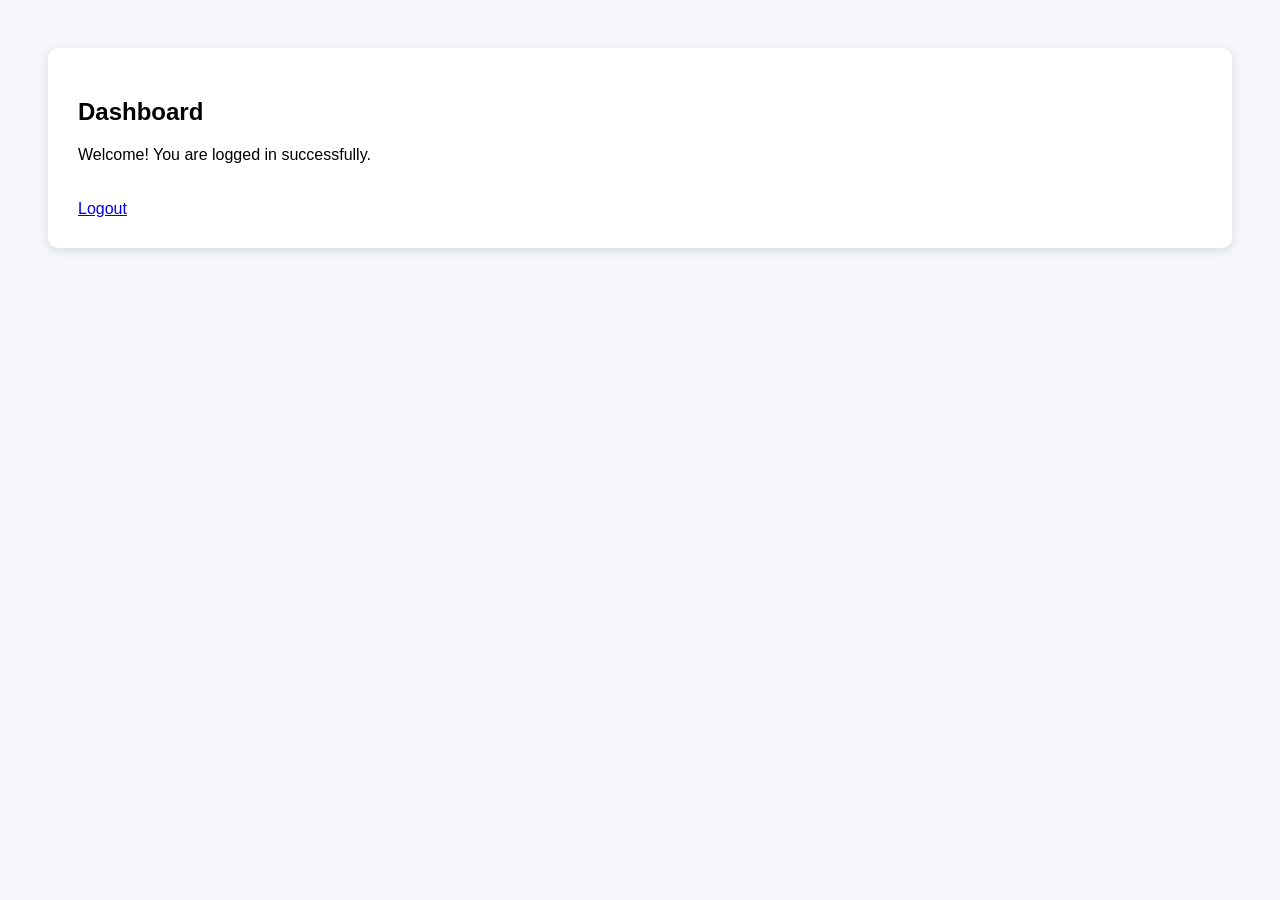
<file: templates/dashboard.html>
<!DOCTYPE html>
<html>

<head>

<title>Dashboard</title>

<style>

body{
font-family:Arial;
background:#f5f6fa;
padding:40px;
}

.card{
background:white;
padding:30px;
border-radius:10px;
box-shadow:0 3px 10px rgba(0,0,0,0.1);
}

a{
display:inline-block;
margin-top:20px;
}

</style>

</head>

<body>

<div class="card">

<h2>Dashboard</h2>

<p>Welcome! You are logged in successfully.</p>

<a href="/logout">Logout</a>

</div>

</body>

</html>
</file>
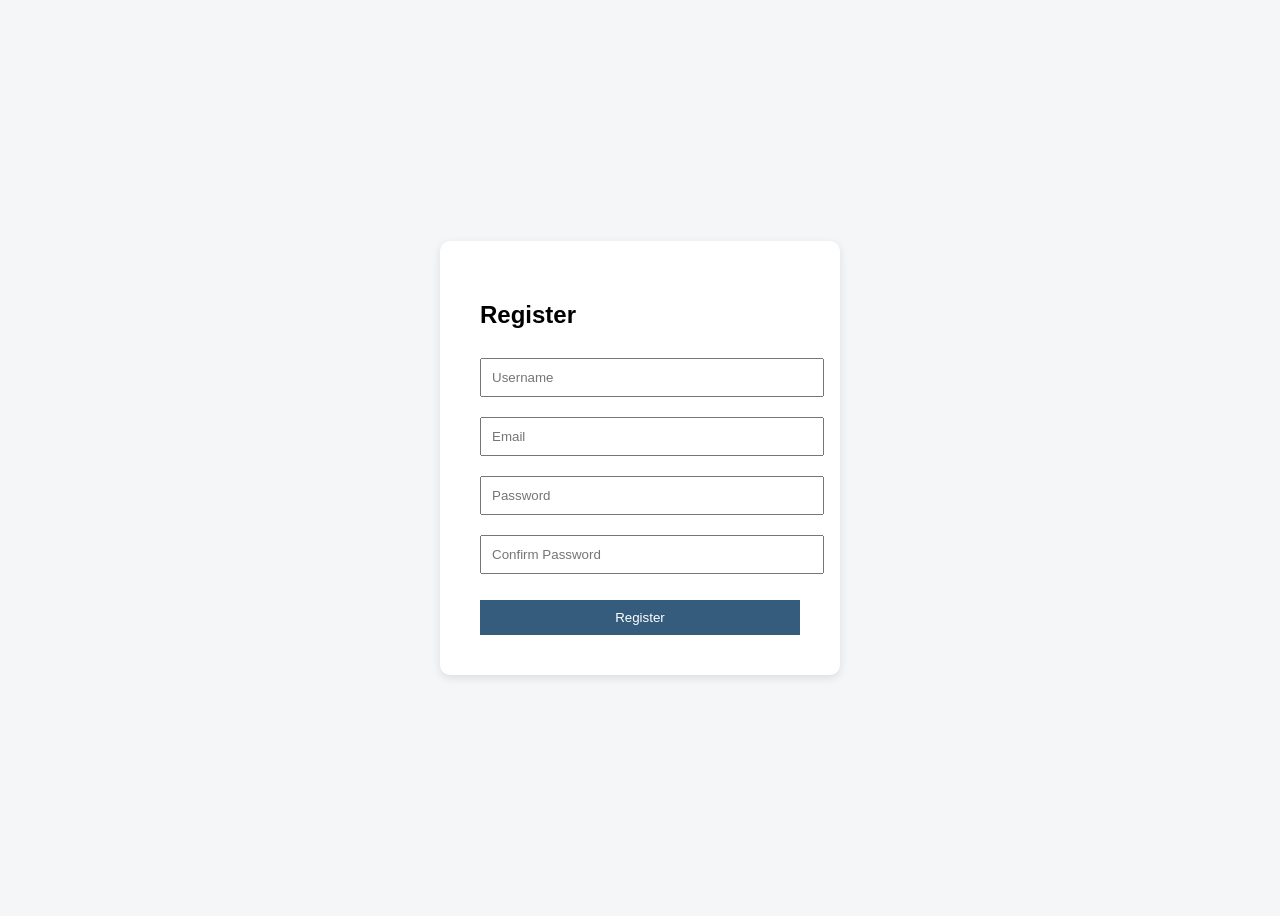
<file: templates/register.html>
<!DOCTYPE html>
<html>
<head>

<title>Register</title>

<style>

body{
font-family:Arial;
background:#f4f6f8;
display:flex;
justify-content:center;
align-items:center;
height:100vh;
}

.box{
background:white;
padding:40px;
border-radius:10px;
width:320px;
box-shadow:0 3px 10px rgba(0,0,0,0.1);
}

input{
width:100%;
padding:10px;
margin:10px 0;
}

button{
background:#355C7D;
color:white;
border:none;
padding:10px;
width:100%;
}

.error{
color:red;
}

</style>

</head>

<body>

<div class="box">

<h2>Register</h2>

<form action="/do_register" method="POST" onsubmit="return validatePassword()">

<input type="text" name="username" placeholder="Username" required>

<input type="email" name="email" placeholder="Email" required>

<input type="password" id="password" name="password" placeholder="Password" required>

<input type="password" id="confirm" placeholder="Confirm Password" required>

<p id="error" class="error"></p>

<button>Register</button>

</form>

</div>

<script>

function validatePassword(){

let pass = document.getElementById("password").value
let confirm = document.getElementById("confirm").value
let error = document.getElementById("error")

let strong = /^(?=.*[A-Z])(?=.*[0-9])(?=.*[@$!%*?&]).{6,}$/

if(!strong.test(pass)){
error.innerText="Password must contain uppercase, number and special character"
return false
}

if(pass !== confirm){
error.innerText="Passwords do not match"
return false
}

return true
}

</script>

</body>
</html>
</file>
